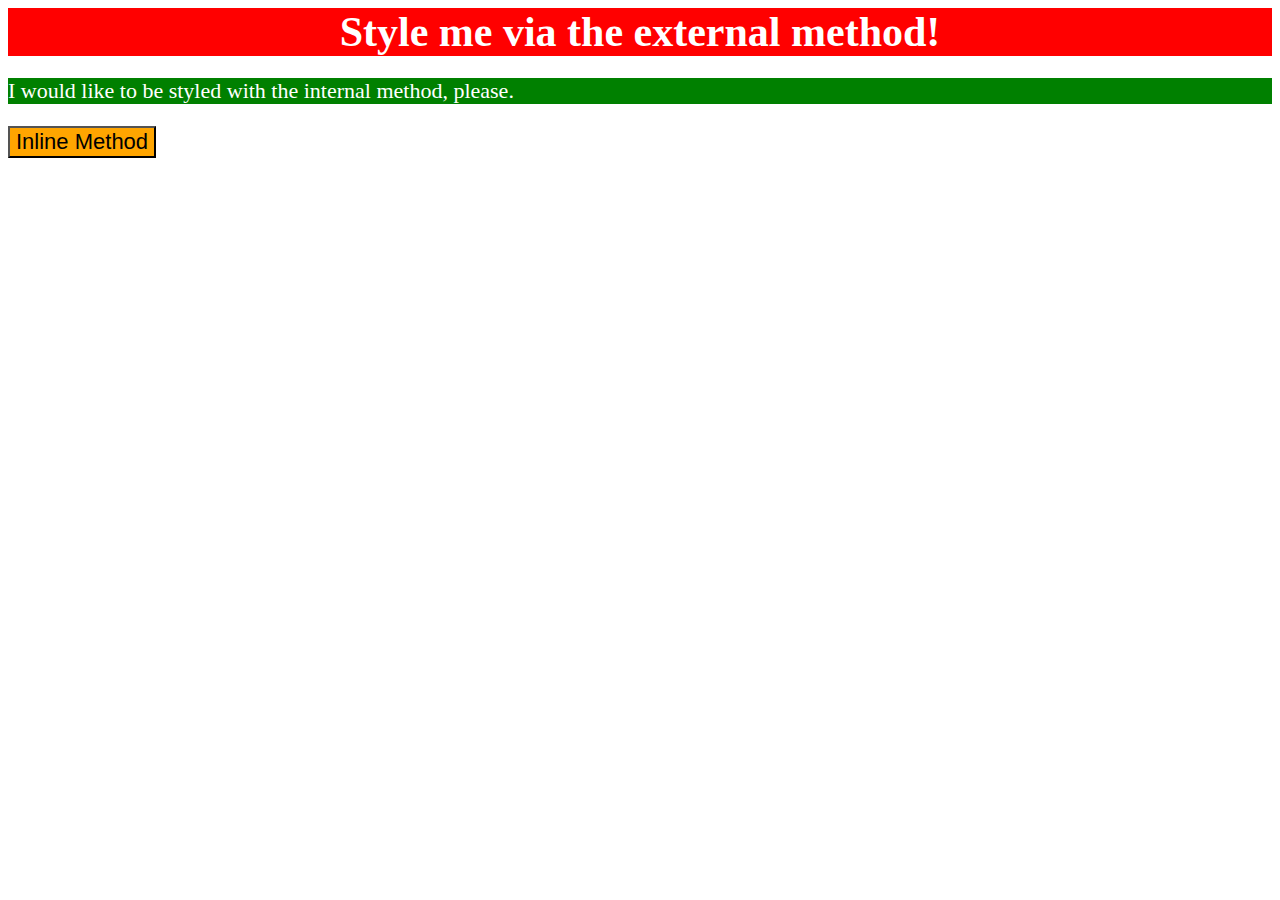
<file: foundations/01-css-methods/index.html>
<!DOCTYPE html>
<html lang="en">
  <head>
    <meta charset="UTF-8">
    <meta http-equiv="X-UA-Compatible" content="IE=edge">
    <meta name="viewport" content="width=device-width, initial-scale=1.0">
    <link rel="stylesheet" href="style.css">
    <style>
      p {
        color: white;
        background-color: green;
        text-align: left;
        font-family: 'Times New Roman', Times, serif;
        font-size: 22px;
      }
    </style>
    <title>Methods for Adding CSS</title>
  </head>
  <body>
    <div>Style me via the external method!</div>
    <p>I would like to be styled with the internal method, please.</p>
    <button style="color: black; background-color: orange; font-family: Verdana, sans-serif; font-size: 22px;">Inline Method</button>
  </body>
</html>
</file>
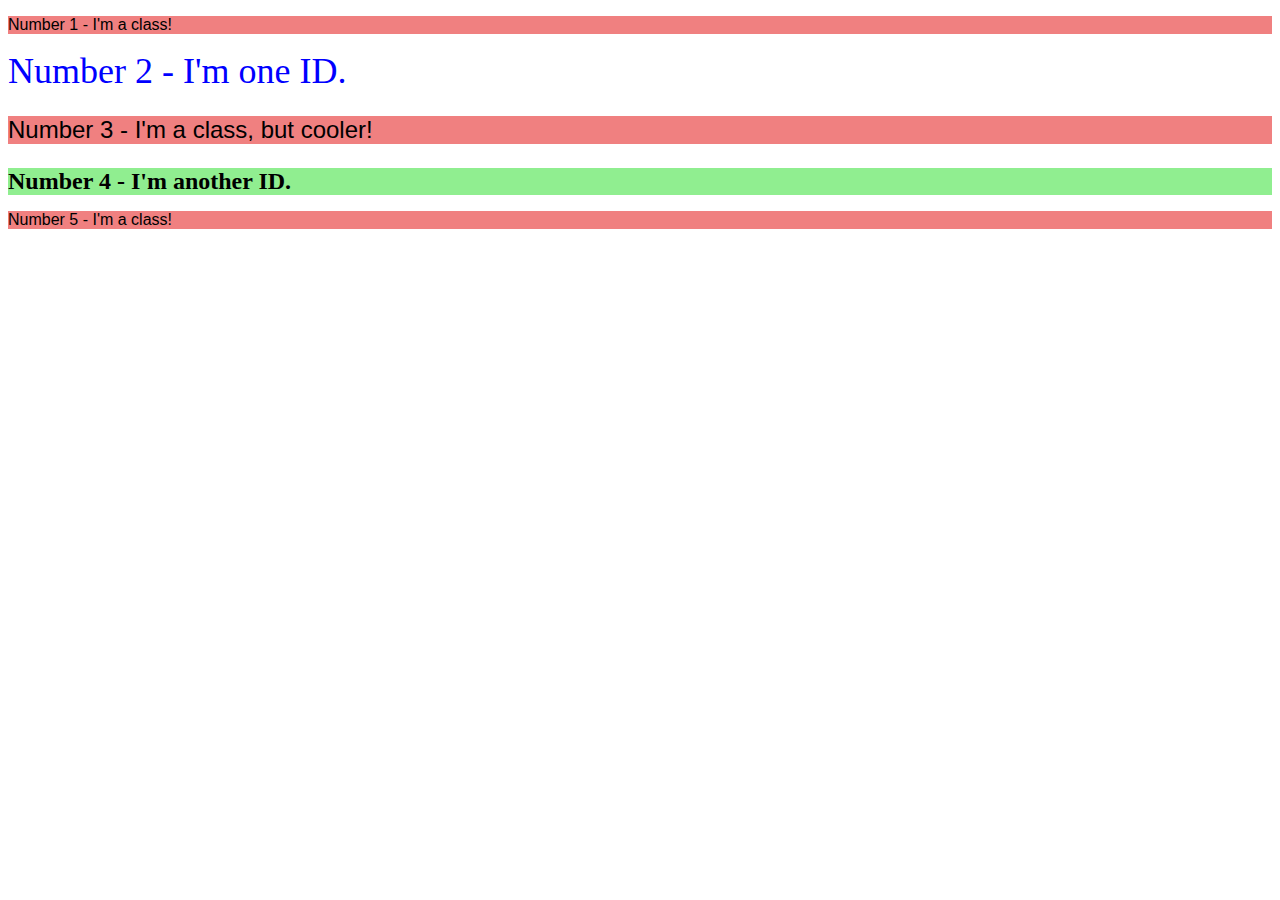
<file: foundations/02-class-id-selectors/index.html>
<!DOCTYPE html>
<html lang="en">
  <head>
    <meta charset="UTF-8">
    <meta http-equiv="X-UA-Compatible" content="IE=edge">
    <meta name="viewport" content="width=device-width, initial-scale=1.0">
    <title>Class and ID Selectors</title>
    <link rel="stylesheet" href="style.css">
  </head>
  <body>
    <p class="odd">Number 1 - I'm a class!</p>
    <div id="id1">Number 2 - I'm one ID.</div>
    <p class="odd fontsize">Number 3 - I'm a class, but cooler!</p>
    <div id="id2">Number 4 - I'm another ID.</div>
    <p class="odd">Number 5 - I'm a class!</p>
  </body>
</html>
</file>
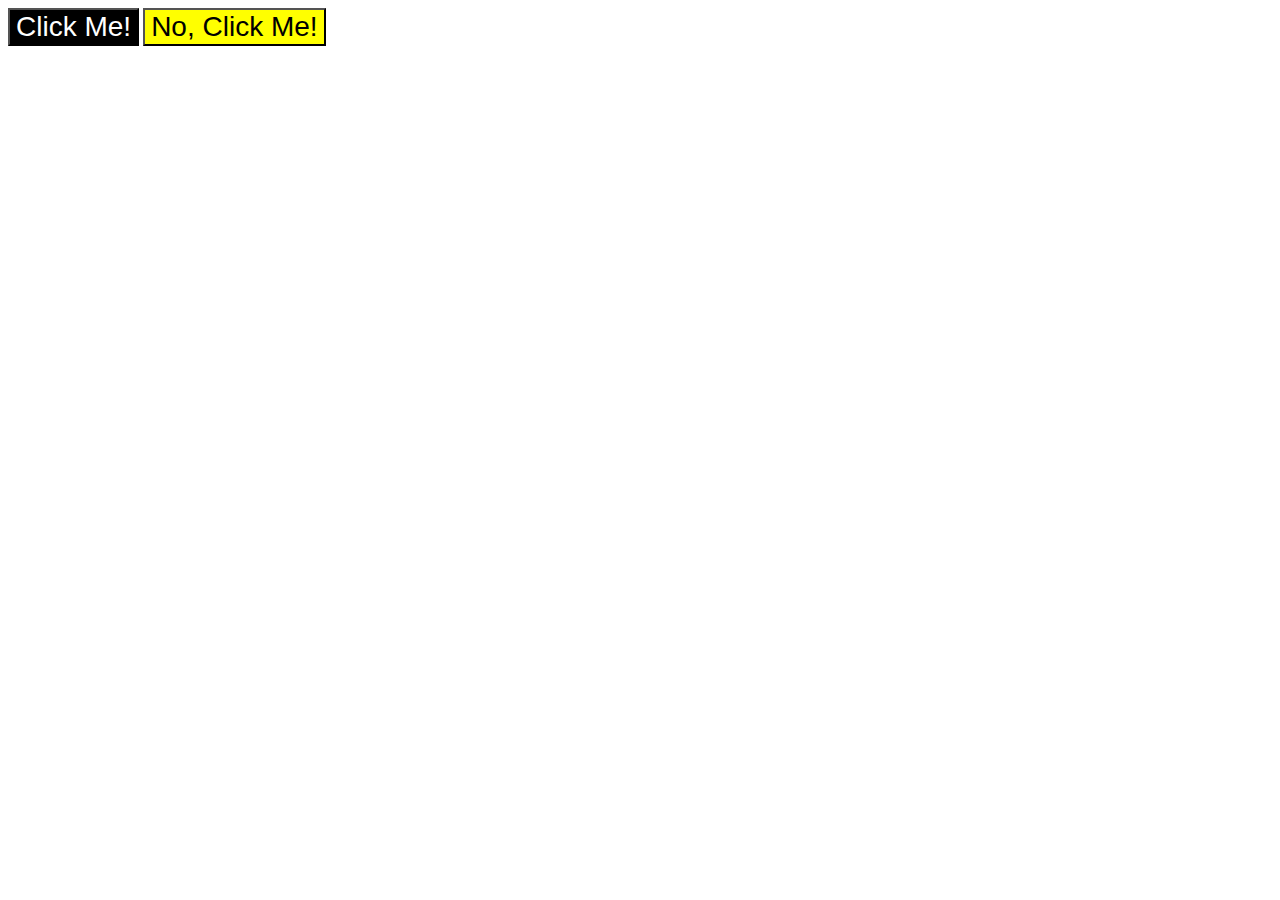
<file: foundations/03-grouping-selectors/index.html>
<!DOCTYPE html>
<html lang="en">
  <head>
    <meta charset="UTF-8">
    <meta http-equiv="X-UA-Compatible" content="IE=edge">
    <meta name="viewport" content="width=device-width, initial-scale=1.0">
    <title>Grouping Selectors</title>
    <link rel="stylesheet" href="style.css">
  </head>
  <body>
    <button class="buttonblack">Click Me!</button>
    <button class="buttonyellow">No, Click Me!</button>
  </body>
</html>
</file>
<file: foundations/01-css-methods/style.css>
div {
    color: white;
    background-color: red;
    text-align: center;
    font-family: Georgia, serif;
    font-size: 42px;
    font-weight: bold;
}
</file>
<file: foundations/02-class-id-selectors/style.css>
.odd {
    background-color: #f08080;
    font-family: Verdana, sans-serif;
}

.fontsize {
    font-size: 24px;
}

#id1 {
    color: blue;
    font-size: 36px;
}

#id2 {
    background-color: lightgreen;
    font-size: 24px;
    font-weight: bold;
}
</file>
<file: foundations/03-grouping-selectors/style.css>
.buttonblack,
.buttonyellow {
    font-size: 28px;
    font-family: Helvetica, 'Times New Roman', sans-serif;
}

.buttonblack {
    color: #ffffff;
    background-color: black;
}

.buttonyellow {
    background-color: yellow;
}
</file>
